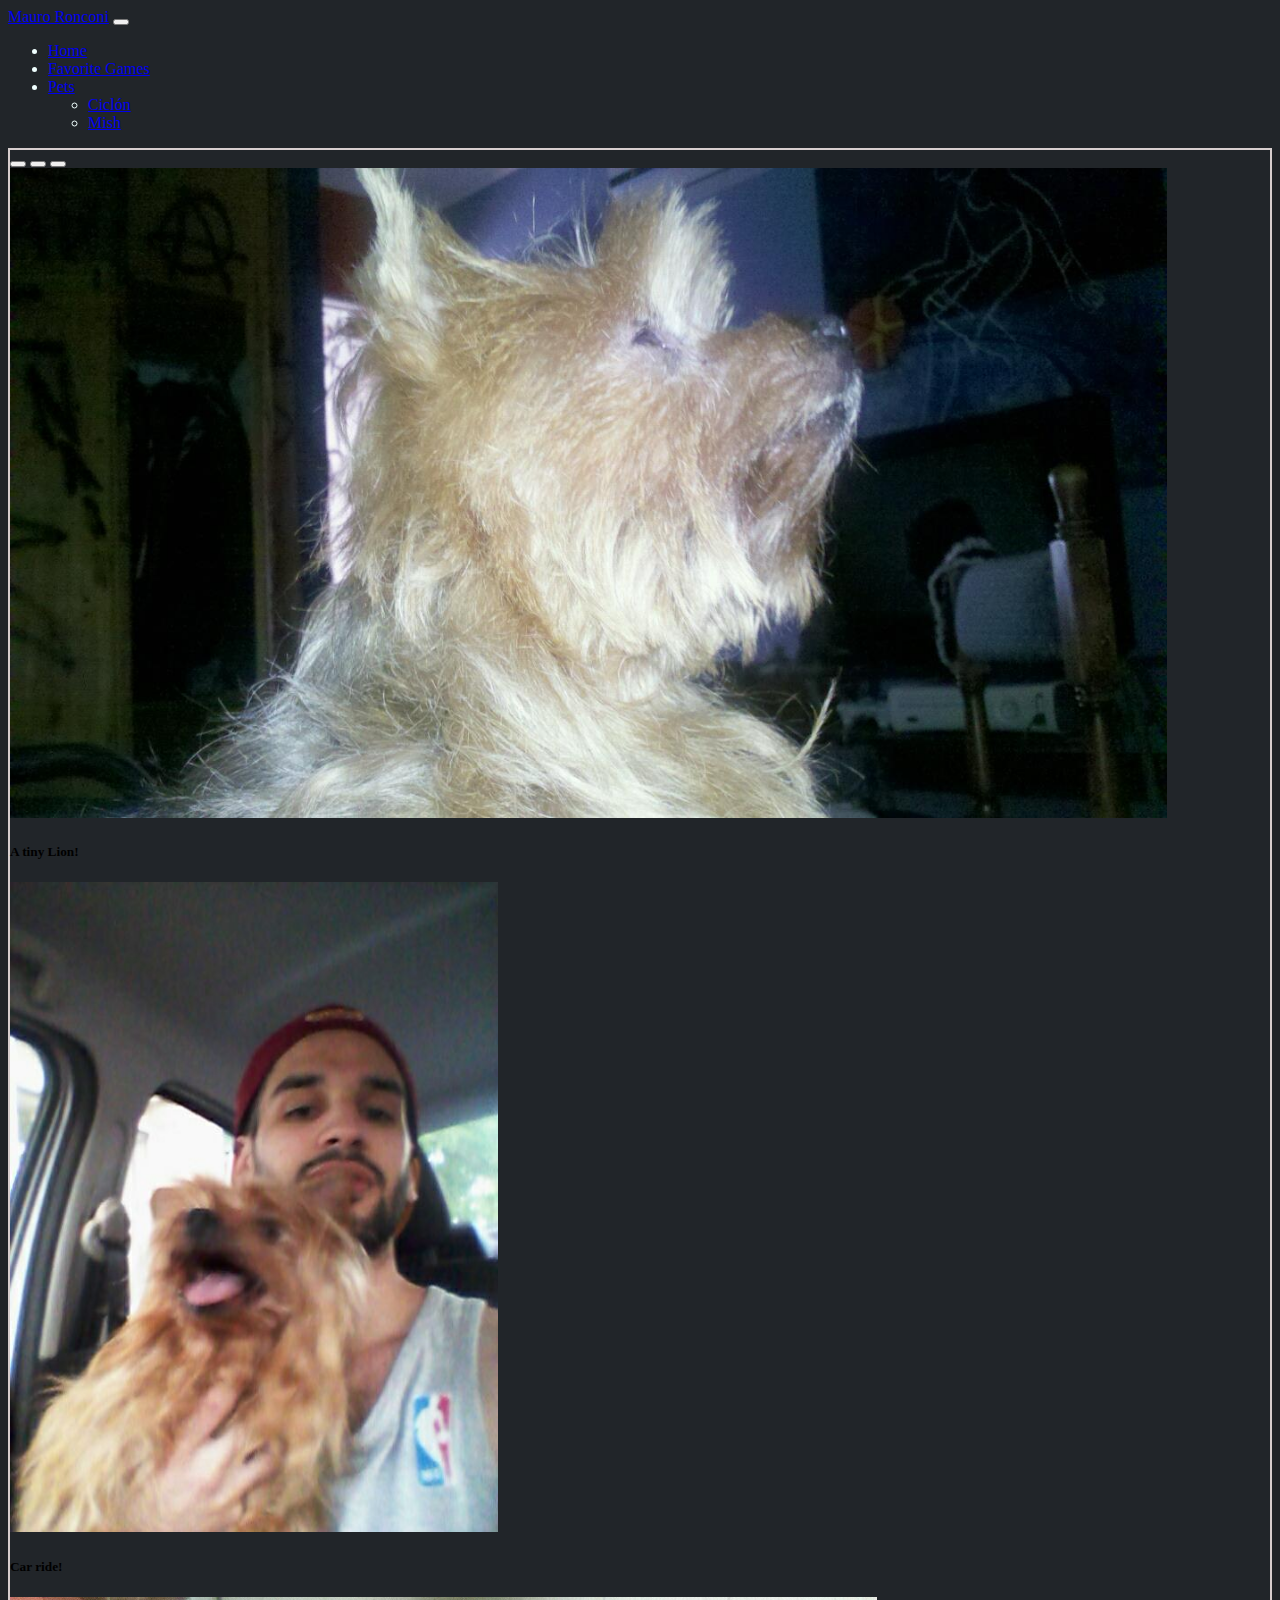
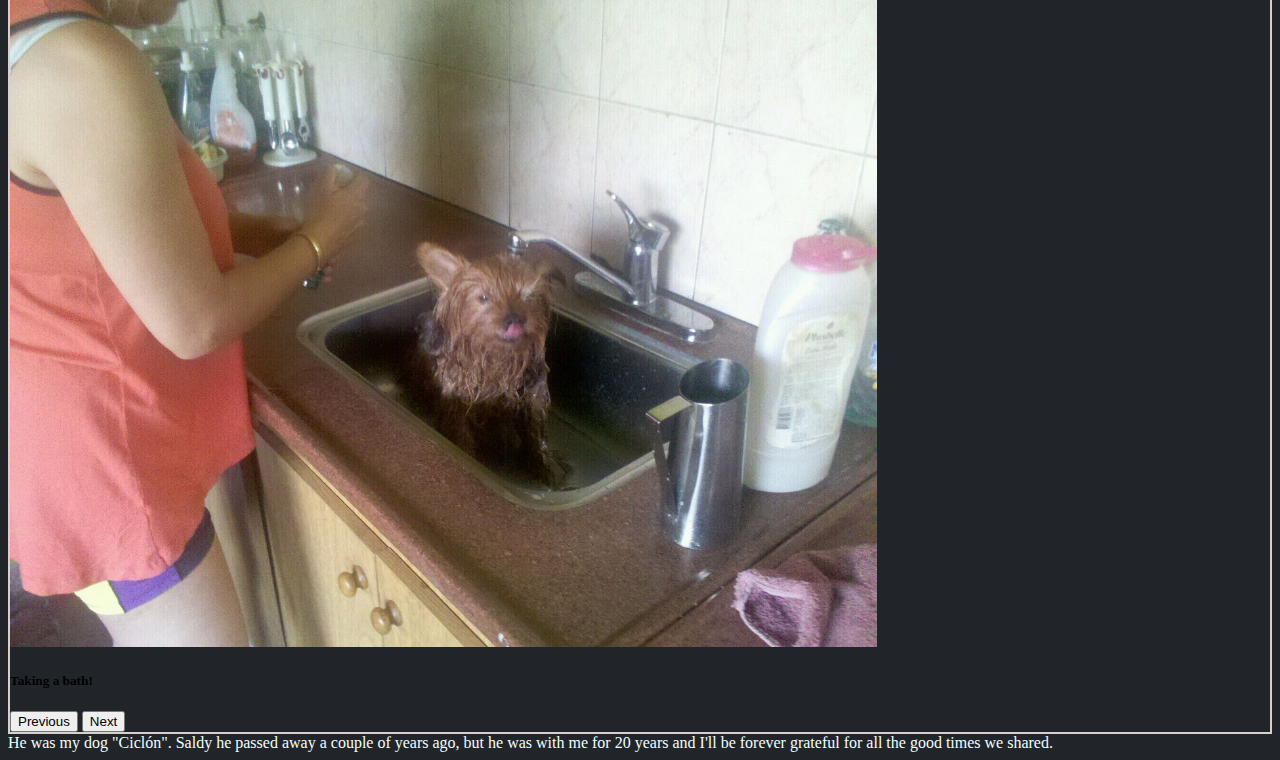
<file: ciclon.html>
<!DOCTYPE html>
<html lang="en">
    <head>
        <link href="https://cdn.jsdelivr.net/npm/bootstrap@5.1.1/dist/css/bootstrap.min.css" rel="stylesheet" integrity="sha384-F3w7mX95PdgyTmZZMECAngseQB83DfGTowi0iMjiWaeVhAn4FJkqJByhZMI3AhiU" crossorigin="anonymous">
        
        <link href="styles.css" rel="stylesheet">
        <script src="script.js" defer></script>
        <script src="https://cdn.jsdelivr.net/npm/bootstrap@5.1.1/dist/js/bootstrap.bundle.min.js" integrity="sha384-/bQdsTh/da6pkI1MST/rWKFNjaCP5gBSY4sEBT38Q/9RBh9AH40zEOg7Hlq2THRZ" crossorigin="anonymous"></script>
        <title>Ciclón</title>
    </head>
    <body>
        <div class='container'>
            <nav class="navbar navbar-expand-lg navbar-dark bg-dark">
                <div class="container-fluid">
                  <a class="navbar-brand" href="index.html">Mauro Ronconi</a>
                  <button class="navbar-toggler" type="button" data-bs-toggle="collapse" data-bs-target="#navbarNavDropdown" aria-controls="navbarNavDropdown" aria-expanded="false" aria-label="Toggle navigation">
                    <span class="navbar-toggler-icon"></span>
                  </button>
                  <div class="collapse navbar-collapse" id="navbarNavDropdown">
                    <ul class="navbar-nav">
                      <li class="nav-item">
                        <a class="nav-link active" aria-current="page" href="index.html">Home</a>
                      </li>
                      <li class="nav-item">
                        <a class="nav-link" href="favoritegames.html">Favorite Games</a>
                      </li>
                      <li class="nav-item dropdown">
                        <a class="nav-link dropdown-toggle" href="#" id="navbarDropdownMenuLink" role="button" data-bs-toggle="dropdown" aria-expanded="false">
                          Pets
                        </a>
                        <ul class="dropdown-menu" aria-labelledby="navbarDropdownMenuLink">
                          <li><a class="dropdown-item" href="ciclon.html">Ciclón</a></li>
                          <li><a class="dropdown-item" href="mish.html">Mish</a></li>
                        </ul>
                      </li>
                    </ul>
                  </div>
                </div>
              </nav>
        </div>


        <div class="container mishSilde">
          <div id="carouselExampleCaptions" class="carousel slide" data-bs-ride="carousel">
            <div class="carousel-indicators">
              <button type="button" data-bs-target="#carouselExampleCaptions" data-bs-slide-to="0" class="active" aria-current="true" aria-label="Slide 1"></button>
              <button type="button" data-bs-target="#carouselExampleCaptions" data-bs-slide-to="1" aria-label="Slide 2"></button>
              <button type="button" data-bs-target="#carouselExampleCaptions" data-bs-slide-to="2" aria-label="Slide 3"></button>
            </div>
            <div class="carousel-inner">
              <div class="carousel-item active">
                <img src="img/ciclon 1.jpg" class="d-block w-100 petIMG" alt="...">
                <div class="carousel-caption d-none d-md-block">
                  <h5 style="color: black;">A tiny Lion!</h5>
                </div>
              </div>
              <div class="carousel-item">
                <img src="img/ciclon2.jpg" class="d-block w-100 petIMG" alt="...">
                <div class="carousel-caption d-none d-md-block">
                  <h5 style="color: black;">Car ride!</h5>
                </div>
              </div>
              <div class="carousel-item">
                <img src="img/ciclon3.jpg" class="d-block w-100 petIMG" alt="...">
                <div class="carousel-caption d-none d-md-block">
                  <h5 style="color: black;">Taking a bath!</h5>
                </div>
              </div>
            </div>
            <button class="carousel-control-prev" type="button" data-bs-target="#carouselExampleCaptions" data-bs-slide="prev">
              <span class="carousel-control-prev-icon" aria-hidden="true"></span>
              <span class="visually-hidden">Previous</span>
            </button>
            <button class="carousel-control-next" type="button" data-bs-target="#carouselExampleCaptions" data-bs-slide="next">
              <span class="carousel-control-next-icon" aria-hidden="true"></span>
              <span class="visually-hidden">Next</span>
            </button>
          </div>
         </div>
  
         <div class="container">
           He was my dog "Ciclón". Saldy he passed away a couple of years ago, but he was with me for 20 years and I'll be forever grateful for all the good times we shared.
         </div>









        
    </body>
</html>
</file>
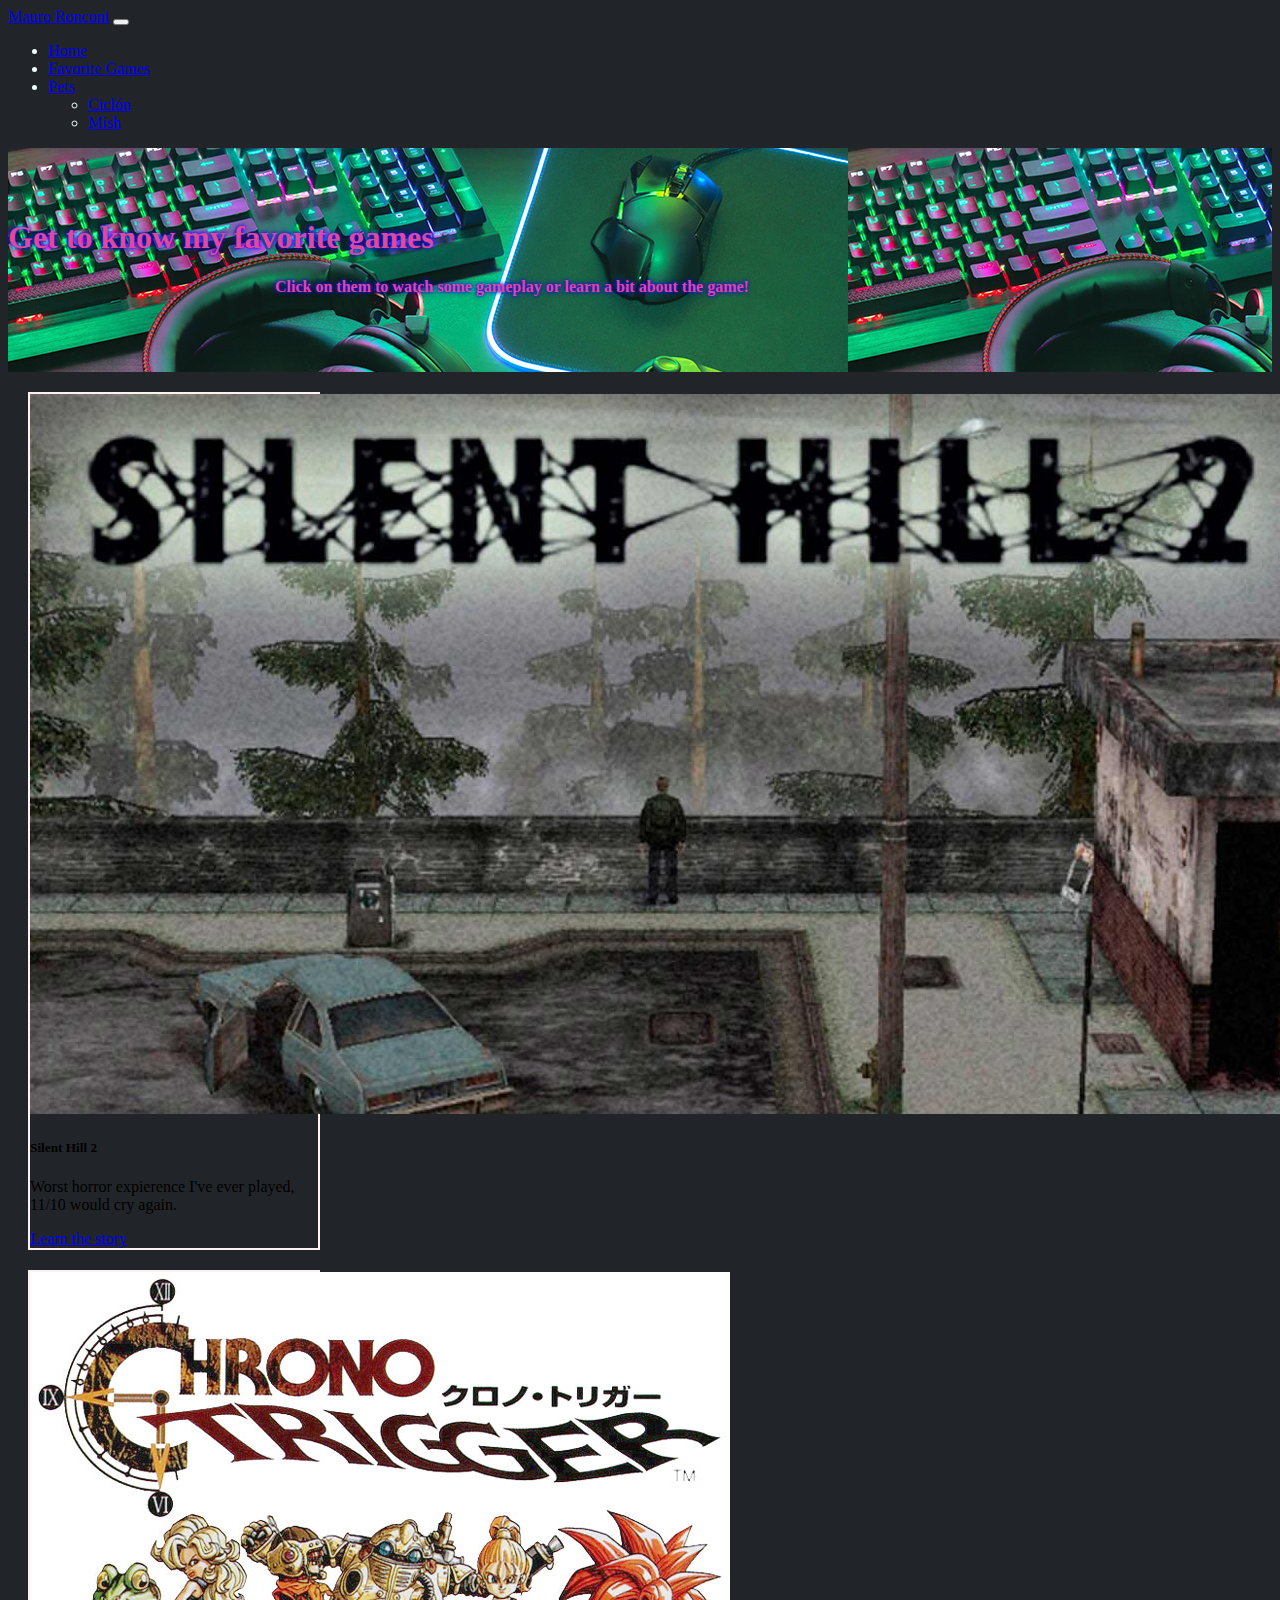
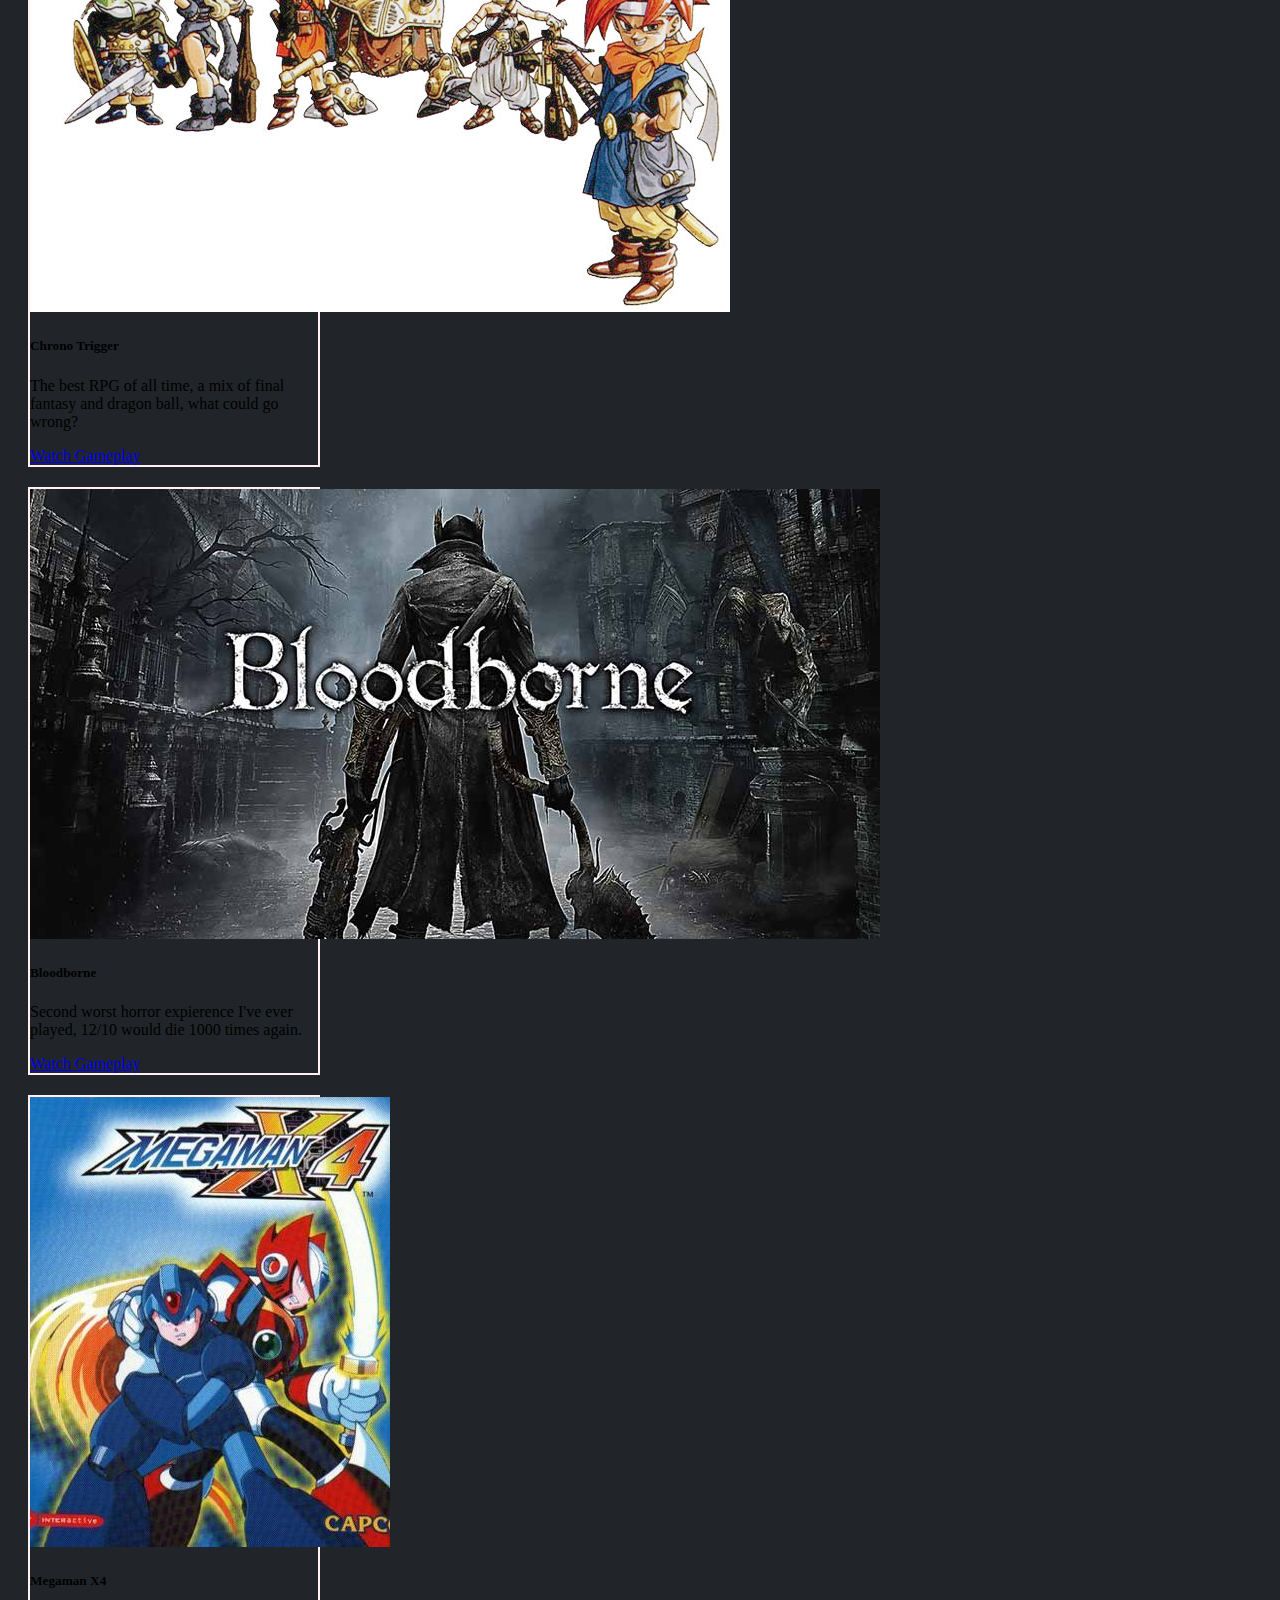
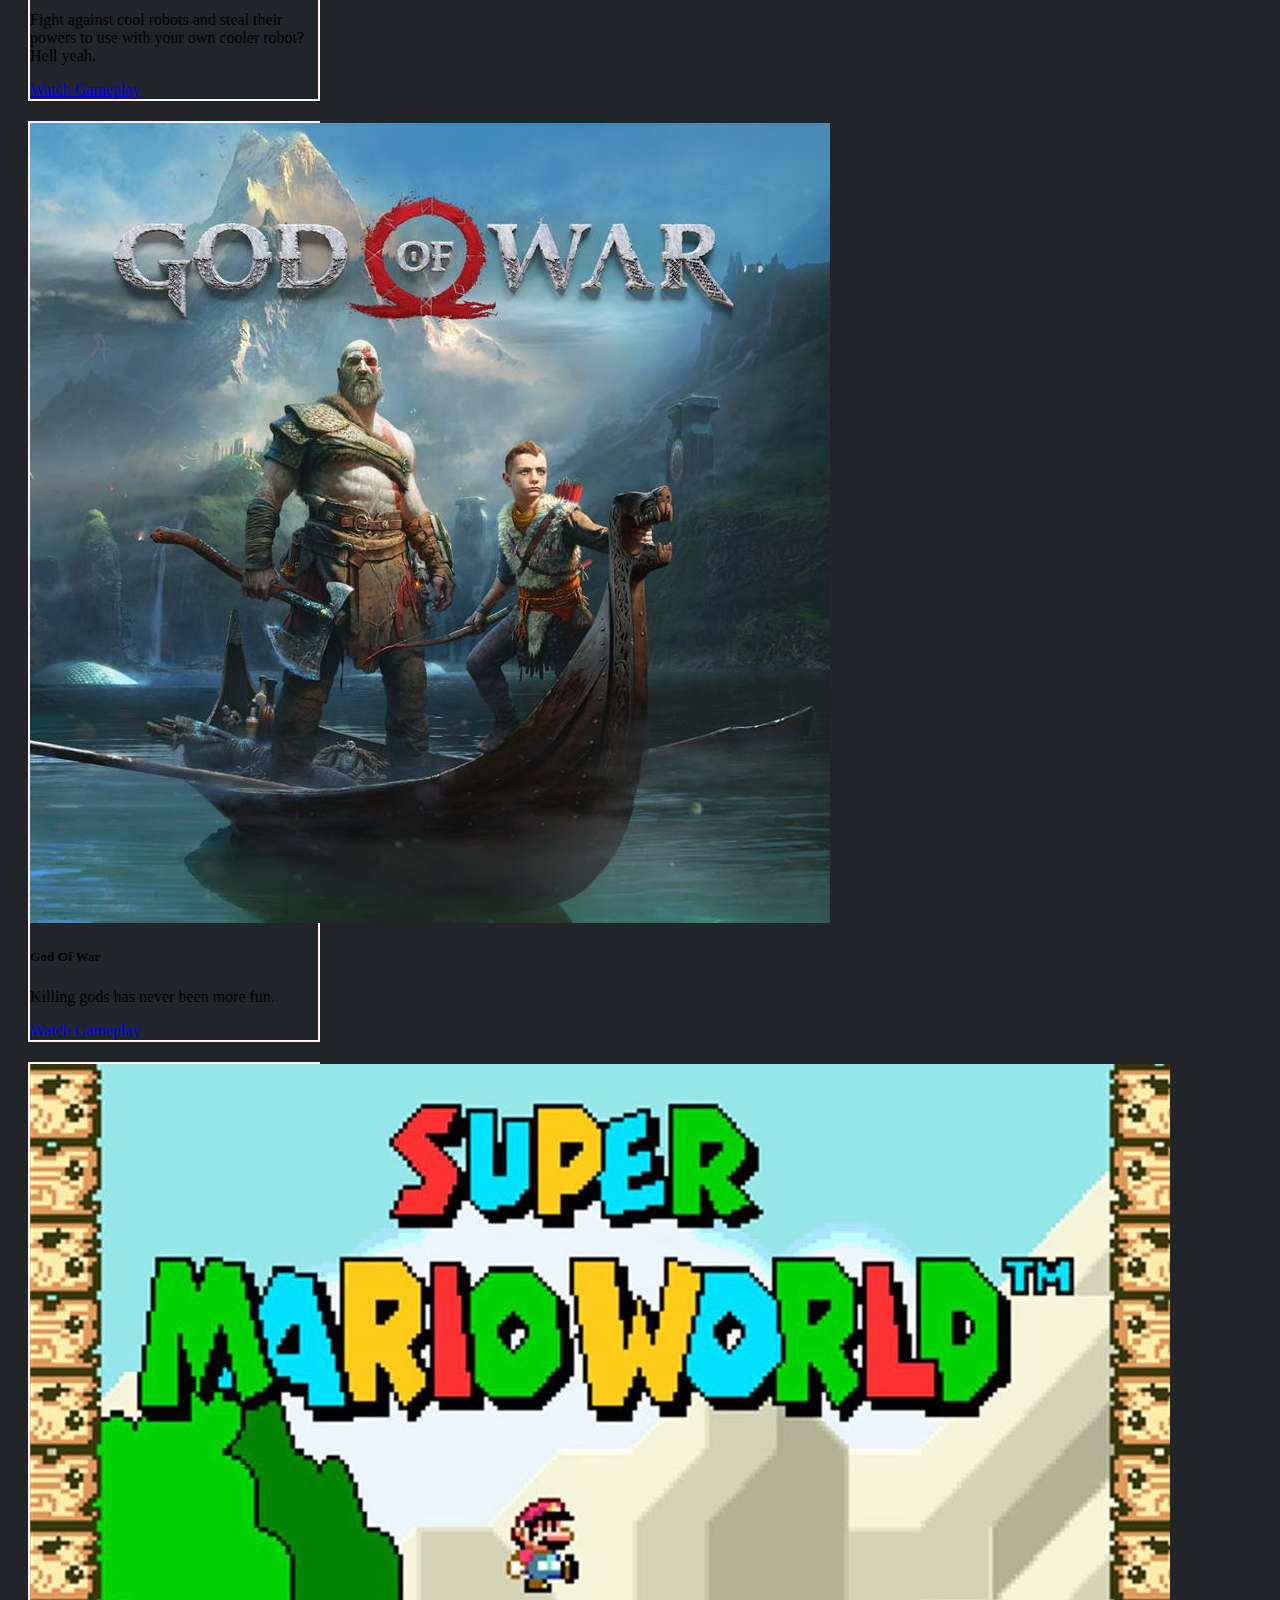
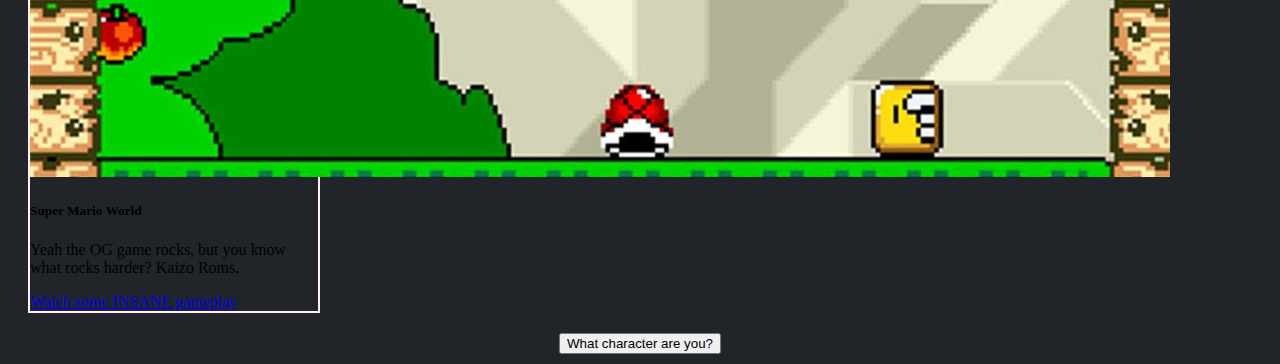
<file: favoritegames.html>
<!DOCTYPE html>
<html lang="en">
    <head>
        <link href="https://cdn.jsdelivr.net/npm/bootstrap@5.1.1/dist/css/bootstrap.min.css" rel="stylesheet" integrity="sha384-F3w7mX95PdgyTmZZMECAngseQB83DfGTowi0iMjiWaeVhAn4FJkqJByhZMI3AhiU" crossorigin="anonymous">
        
        <link href="styles.css" rel="stylesheet">
        <script src="script2.js" defer></script>
        <script src="https://cdn.jsdelivr.net/npm/bootstrap@5.1.1/dist/js/bootstrap.bundle.min.js" integrity="sha384-/bQdsTh/da6pkI1MST/rWKFNjaCP5gBSY4sEBT38Q/9RBh9AH40zEOg7Hlq2THRZ" crossorigin="anonymous"></script>
        <title>Favorite Games</title>
    </head>
    <body>
        <div class='container'>
            <nav class="navbar navbar-expand-lg navbar-dark bg-dark">
                <div class="container-fluid">
                  <a class="navbar-brand" href="index.html">Mauro Ronconi</a>
                  <button class="navbar-toggler" type="button" data-bs-toggle="collapse" data-bs-target="#navbarNavDropdown" aria-controls="navbarNavDropdown" aria-expanded="false" aria-label="Toggle navigation">
                    <span class="navbar-toggler-icon"></span>
                  </button>
                  <div class="collapse navbar-collapse" id="navbarNavDropdown">
                    <ul class="navbar-nav">
                      <li class="nav-item">
                        <a class="nav-link active" aria-current="page" href="index.html">Home</a>
                      </li>
                      <li class="nav-item">
                        <a class="nav-link" href="favoritegames.html">Favorite Games</a>
                      </li>
                      <li class="nav-item dropdown">
                        <a class="nav-link dropdown-toggle" href="#" id="navbarDropdownMenuLink" role="button" data-bs-toggle="dropdown" aria-expanded="false">
                          Pets
                        </a>
                        <ul class="dropdown-menu" aria-labelledby="navbarDropdownMenuLink">
                          <li><a class="dropdown-item" href="ciclon.html">Ciclón</a></li>
                          <li><a class="dropdown-item" href="mish.html">Mish</a></li>
                        </ul>
                      </li>
                    </ul>
                  </div>
                </div>
              </nav>
        </div>

        <div class="container-fluid myBackgroundGames">
          <div class="container">
              <h1>Get to know my favorite games </h1>
              <p id='gamerPara'>Click on them to watch some gameplay or learn a bit about the game!</p>
          </div>
      </div>

      <div class="container cardsContainer">
        <div class="row align-items-start">
          
          <div class="col">
            <div class="card" style="width: 18rem;">
              <img src="img/Silent-Hill-2-OverCluster.jpg" class="card-img-top" alt="silenthill2 img">
              <div class="card-body">
                <h5 class="card-title">Silent Hill 2</h5>
                <p class="card-text">Worst horror expierence I've ever played, 11/10 would cry again.</p>
                <a href="https://www.youtube.com/watch?v=ELUU9A_lPcA" target="_blank" class="btn btn-primary">Learn the story</a>
              </div>
            </div>
          </div>
          <div class="col">
            <div class="card" style="width: 18rem;">
              <img src="/img/Chrono-Trigger-super-nintendo.jpg" class="card-img-top" alt="chrono trigger img">
              <div class="card-body">
                <h5 class="card-title">Chrono Trigger</h5>
                <p class="card-text">The best RPG of all time, a mix of final fantasy and dragon ball, what could go wrong?</p>
                <a href="https://youtu.be/fEcwtSkRz2Q?t=4079" target="_blank" class="btn btn-primary">Watch Gameplay</a>
              </div>
            </div>
          </div>
          <div class="col">
            <div class="card" style="width: 18rem;">
              <img src="img/bloodborne.jpg" class="card-img-top" alt="...">
              <div class="card-body">
                <h5 class="card-title">Bloodborne</h5>
                <p class="card-text">Second worst horror expierence I've ever played, 12/10 would die 1000 times again.</p>
                <a href="https://www.youtube.com/watch?v=VJyc-sD1DiY" target="_blank" class="btn btn-primary">Watch Gameplay</a>
              </div>
            </div>
          </div>
        </div>
        <div class="row align-items-center">
          <div class="col">
            <div class="card" style="width: 18rem;">
              <img src="img/Mmx4_box.jpg" class="card-img-top" alt="...">
              <div class="card-body">
                <h5 class="card-title">Megaman X4</h5>
                <p class="card-text">Fight against cool robots and steal their powers to use with your own cooler robot? Hell yeah.</p>
                <a href="https://www.youtube.com/watch?v=QS4HzOWnSPw" target="_blank" class="btn btn-primary">Watch Gameplay</a>
              </div>
            </div>
          </div>
          <div class="col">
            <div class="card" style="width: 18rem;">
              <img src="img/God_of_war_ps4.jpg" class="card-img-top" alt="...">
              <div class="card-body">
                <h5 class="card-title">God Of War</h5>
                <p class="card-text">Killing gods has never been more fun.</p>
                <a href="https://www.youtube.com/watch?v=Ruz8nx09Fh0 class=" target="_blank" class="btn btn-primary">Watch Gameplay</a>
              </div>
            </div>
          </div>
          <div class="col">
            <div class="card" style="width: 18rem;">
              <img src="img/portada-2.jpg" class="card-img-top" alt="...">
              <div class="card-body">
                <h5 class="card-title">Super Mario World</h5>
                <p class="card-text">Yeah the OG game rocks, but you know what rocks harder? Kaizo Roms.</p>
                <a href="https://youtu.be/qKntu7cwebk?t=138" target="_blank" class="btn btn-primary">Watch some INSANE gameplay</a>
              </div>
            </div>
          </div>
        </div>
      </div>
      

      <div id='characterDiv' class="container">
        <button class="btn btn-outline-light" id='characterButton'> What character are you?</button>
      </div>




        
    </body>
</html>
</file>
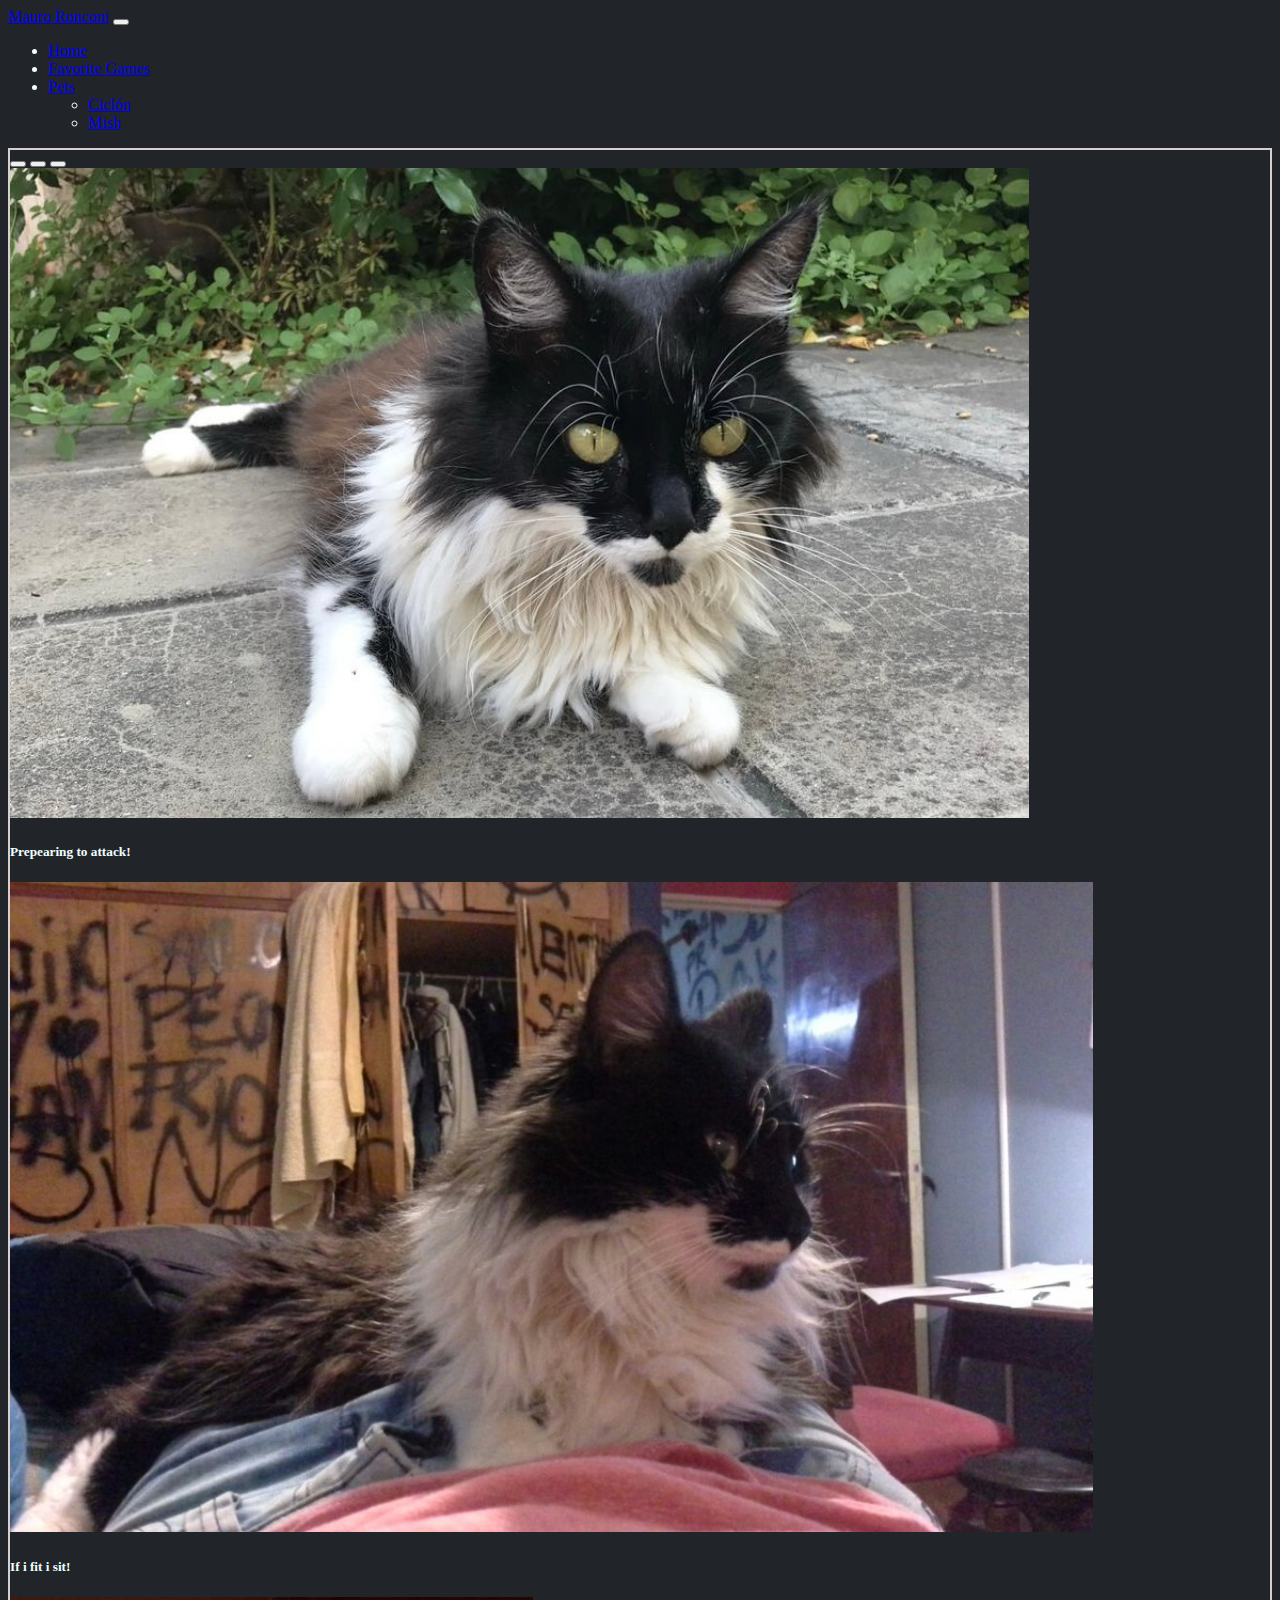
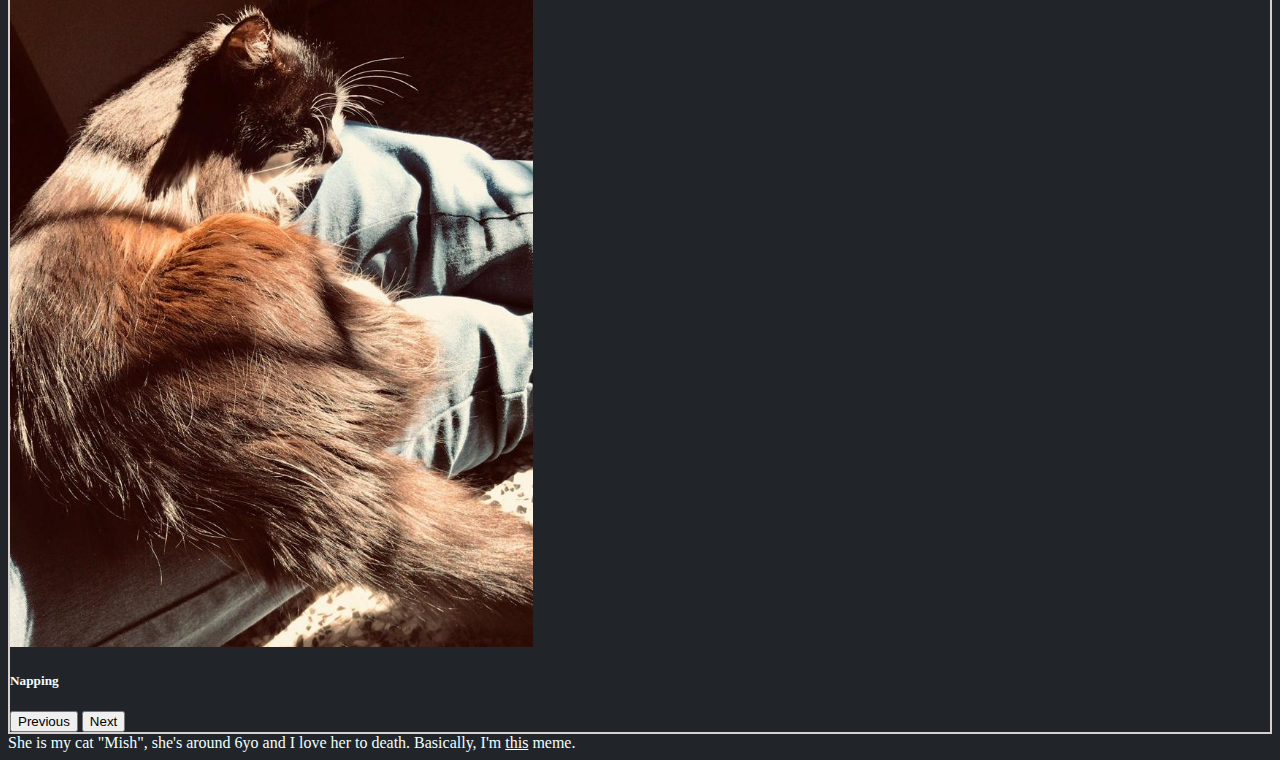
<file: mish.html>
<!DOCTYPE html>
<html lang="en">
    <head>
        <link href="https://cdn.jsdelivr.net/npm/bootstrap@5.1.1/dist/css/bootstrap.min.css" rel="stylesheet" integrity="sha384-F3w7mX95PdgyTmZZMECAngseQB83DfGTowi0iMjiWaeVhAn4FJkqJByhZMI3AhiU" crossorigin="anonymous">
        
        <link href="styles.css" rel="stylesheet">
        <script src="script.js" defer></script>
        <script src="https://cdn.jsdelivr.net/npm/bootstrap@5.1.1/dist/js/bootstrap.bundle.min.js" integrity="sha384-/bQdsTh/da6pkI1MST/rWKFNjaCP5gBSY4sEBT38Q/9RBh9AH40zEOg7Hlq2THRZ" crossorigin="anonymous"></script>
        <title>Mish</title>
    </head>
    <body>
        <div class='container'>
            <nav class="navbar navbar-expand-lg navbar-dark bg-dark">
                <div class="container-fluid">
                  <a class="navbar-brand" href="index.html">Mauro Ronconi</a>
                  <button class="navbar-toggler" type="button" data-bs-toggle="collapse" data-bs-target="#navbarNavDropdown" aria-controls="navbarNavDropdown" aria-expanded="false" aria-label="Toggle navigation">
                    <span class="navbar-toggler-icon"></span>
                  </button>
                  <div class="collapse navbar-collapse" id="navbarNavDropdown">
                    <ul class="navbar-nav">
                      <li class="nav-item">
                        <a class="nav-link active" aria-current="page" href="index.html">Home</a>
                      </li>
                      <li class="nav-item">
                        <a class="nav-link" href="favoritegames.html">Favorite Games</a>
                      </li>
                      <li class="nav-item dropdown">
                        <a class="nav-link dropdown-toggle" href="#" id="navbarDropdownMenuLink" role="button" data-bs-toggle="dropdown" aria-expanded="false">
                          Pets
                        </a>
                        <ul class="dropdown-menu" aria-labelledby="navbarDropdownMenuLink">
                          <li><a class="dropdown-item" href="ciclon.html">Ciclón</a></li>
                          <li><a class="dropdown-item" href="mish.html">Mish</a></li>
                        </ul>
                      </li>
                    </ul>
                  </div>
                </div>
              </nav>
        </div>

       <div class="container mishSilde">
        <div id="carouselExampleCaptions" class="carousel slide" data-bs-ride="carousel">
          <div class="carousel-indicators">
            <button type="button" data-bs-target="#carouselExampleCaptions" data-bs-slide-to="0" class="active" aria-current="true" aria-label="Slide 1"></button>
            <button type="button" data-bs-target="#carouselExampleCaptions" data-bs-slide-to="1" aria-label="Slide 2"></button>
            <button type="button" data-bs-target="#carouselExampleCaptions" data-bs-slide-to="2" aria-label="Slide 3"></button>
          </div>
          <div class="carousel-inner">
            <div class="carousel-item active">
              <img src="img/mish1.jfif" class="d-block w-100 petIMG" alt="...">
              <div class="carousel-caption d-none d-md-block">
                <h5>Prepearing to attack!</h5>
              </div>
            </div>
            <div class="carousel-item">
              <img src="img/mish4.jpg" class="d-block w-100 petIMG" alt="...">
              <div class="carousel-caption d-none d-md-block">
                <h5>If i fit i sit!</h5>
              </div>
            </div>
            <div class="carousel-item">
              <img src="img/mish2.jfif" class="d-block w-100 petIMG" alt="...">
              <div class="carousel-caption d-none d-md-block">
                <h5>Napping</h5>
              </div>
            </div>
          </div>
          <button class="carousel-control-prev" type="button" data-bs-target="#carouselExampleCaptions" data-bs-slide="prev">
            <span class="carousel-control-prev-icon" aria-hidden="true"></span>
            <span class="visually-hidden">Previous</span>
          </button>
          <button class="carousel-control-next" type="button" data-bs-target="#carouselExampleCaptions" data-bs-slide="next">
            <span class="carousel-control-next-icon" aria-hidden="true"></span>
            <span class="visually-hidden">Next</span>
          </button>
        </div>
       </div>

       <div class="container">
         She is my cat "Mish", she's around 6yo and I love her to death. Basically, I'm <a id='mishLink' target="_blank" href="https://knowyourmeme.com/memes/ive-only-had-arlo-for-a-day-and-a-half">this</a> meme.
       </div>









        
    </body>
</html>
</file>
<file: styles.css>
body {
    background-color: #212529;
    color: azure;
}

.navbar-collapse {
    justify-content: flex-end;
}

@import "../node_modules/bootstrap/scss/bootstrap";

.myBackground {
    background: #212529 url(img/mr_blue___bojack_horseman_and_diane_by_naotoshirogane721_dds6kpu-fullview.jpg);
    padding-top: 50px;
    padding-bottom: 20px;
}

.accordion {
    color: rgb(54, 20, 20);
}
.accordion-body {
    font-size: small;
    color: white;
}

.accordion-item {
    background-color: rgb(66, 22, 22);
}
.accordion-button {
    background-color: rgb(119, 49, 49);
}
.accordion-collapse{
    background-color: rgb(119, 49, 49);
}
.collapsed{
    background-color: rgb(70, 27, 27);
    color: white;
}

.accordion-button:not(.collapsed) {
    background-color: rgba(3, 7, 14, 0.493);
}

.aboutMeContainer{
    margin-top: 20px;
}

.myBackgroundGames {
    background: #212529 url(img/gamer.jpg);
    padding-top: 50px;
    padding-bottom: 60px;
    color: rgb(221, 73, 155);
    text-shadow: 0 0 3px #2f0dee, 0 0 5px #0707e4;
 
}

#gamerPara {
    padding-left: 267px;
    font-weight: bold;
}

.cardsContainer {
    color: black;
    margin-top: 20px;
}

.card{
    margin: 20px;
    border: solid 2px rgb(255, 241, 241);
}
.petIMG{
    height: 650px;
}

.carousel{
    border: solid 2px rgb(216, 207, 207);
}

#mishLink{
    color: white;
}

#mishLink:visited{
    color: white;
}

.footer {
    position: absolute;
    bottom: 0px;
    right: 10px;
    font-size: 20px;
}

.gitLink{
    color: teal;
    text-decoration: none;
}
.gitLink:visited {
    color: teal;
}

#characterDiv{
    display: flex;
    justify-content: center;
    margin: 10px;
}
</file>
